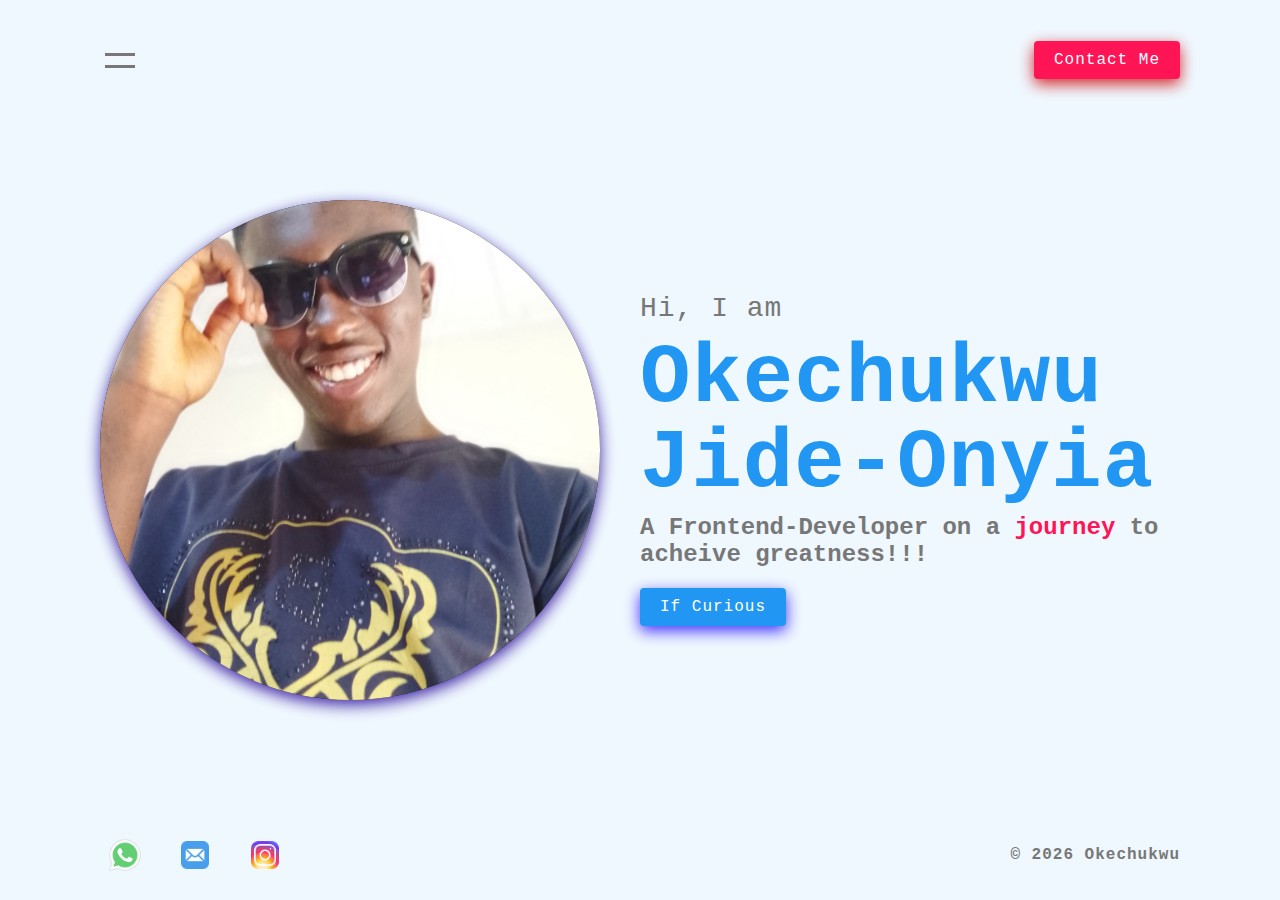
<file: index.html>
<!DOCTYPE html>
<html lang="en">
<head>
    <meta charset="UTF-8">
    <meta http-equiv="X-UA-Compatible" content="IE=edge">
    <meta name="viewport" content="width=device-width, initial-scale=1.0">
    <title>Portfolio</title>

                <!-- Google Fonts -->
    <link rel="preconnect" href="https://fonts.googleapis.com">
    <link rel="preconnect" href="https://fonts.gstatic.com" crossorigin>
    <link href="https://fonts.googleapis.com/css2?family=Playfair+Display:ital,wght@1,500&display=swap" rel="stylesheet">
                <!-- Main Stylesheet -->
    <link rel="stylesheet" href="style.css">
                <!-- JS -->
    <script src="main.js" defer></script>
</head>
<body>
    <div class="navigation">
        <div class="banner">
            <img src="Me.jpg" alt="profile-pic" class="cover">
        </div>
        <div class="navLink">
            <ul>
                <li><a href="about.html#about" data-text="About">About</a></li>
                <li><a href="about.html#skills" data-text="Skills">Skills</a></li>
                <li><a href="about.html#projects" data-text="Projects">Projects</a></li>
                <li><a href="about.html#contact" data-text="Contact">Contact</a></li>
            </ul>
        </div>
    </div>

    <section class="sec">
        <header>
            <div class="toggle"></div>
            <a href="about.html#contact" class="btn">Contact Me</a>
        </header>

        <div class="imgBx">
            <figure>
                <img src="IMG_20220823_101313_417.jpg" alt="profile" class="cover">
            </figure>
        </div>
        <div class="content">
            <h1>Hi, I am <br><span>Okechukwu Jide-Onyia</span></h1>
            <p>A Frontend-Developer on a <strong>journey</strong> to acheive greatness!!!</p>
            <a href="about.html#about" class="btn">If Curious</a>
        </div>

        <footer>
            <ul class="sci">
                <li><a href="https://wa.me/qr/3BWJHO6AJTENB1"><img src="icons8-whatsapp-96.png" alt="Whatsapp link" class="socialIcons"></a></li>
                <li><a href="mailto:onyiavitus@gmail.com"><img src="icons8-mail-96.png" alt="Email link" class="socialIcons"></a></li>
                <li><a href="https://www.instagram.com/klaus_lynx/"><img src="icons8-instagram-96.png" alt="Instagram Link" class="socialIcons"></a></li>
            </ul>
            <p class="copyRightText">&copy; <time id="year"></time> Okechukwu</p>
        </footer>
    </section>

    <script>
        let menuToggle = document.querySelector('.toggle');
        let navigation = document.querySelector('.navigation');
        let sec = document.querySelector('.sec');
        menuToggle.onclick = function() {
           menuToggle.classList.toggle('active');
           navigation.classList.toggle('active');
           sec.classList.toggle('active');
        }
    </script>
</body>
</html>
</file>
<file: style.css>
@import url('https://fonts.googleapis.com/css2?family=Cookie&display=swap');

* {
    box-sizing: border-box;
    font-family: 'Courier New', Courier, monospace;
    font-weight: bolder;
    margin: 0;
    padding: 0;
}

body {
    background: aliceblue;
    overflow-x: hidden;
}

.navigation {
    align-items: center;
    background: #333;
    display: flex;
    height: 100vh;
    justify-content: center;
    left: -100%;
    position: fixed;
    top: 0;
    transition: 1s;
    width: 100%;
}

.navigation.active {
    left: 0;
}

.banner {
    height: 100%;
    position: relative;
    width: 50%;
}

.cover {
    height: 100%;
    left: 0;
    object-fit: cover;
    position: absolute;
    top: 0;
    width: 100%;
}

.navLink {
    align-items: center;
    display: flex;
    height: 100%;
    position: relative;
    width: 50%;
}

.navLink ul {
    position: relative;
    width: 100%;
}

.navLink ul li {
    list-style: none;
    position: relative;
}

.navLink ul li a {
    -webkit-text-stroke: 1px #fff;
    padding-left: 2rem;
    color: transparent;
    display: block;
    display: inline-block;
    font-size: 5em;
    font-weight: 900;
    letter-spacing: 1px;
    line-height: 1.2em;
    margin-left: 100px;
    margin: 5px 0;
    position: relative;
    text-decoration: none;
    text-transform: uppercase;
}

.navLink ul li a:hover {
    -webkit-text-stroke: 1px #000;
    color: #fff;
    transition: 0.5s;
}

.navLink ul li a:before, 
.navLink ul li a:after {
    content: attr(data-text);
    left: 0;
    position: absolute;
    top: 0;
    transition: 0.5s;
    padding-left: 2rem;
}

.navLink ul li a:hover:before {
    -webkit-text-stroke: 1px #000;
    color: #f00;
    transform: translate(10px, -10px);
    z-index: 1;
    padding-left: 2rem;
}

.navLink ul li a:hover:after {
    -webkit-text-stroke: 1px #000;
    color: #0ff;
    transform: translate(20px, -20px);
    z-index: 2;
    padding-left: 2rem;
}

.sec {
    align-items: center;
    display: flex;
    justify-content: space-between;
    left: 0;
    min-height: 100vh;
    padding: 100px;
    position: relative;
    transition: 1s;
    width: 100%;
}

.sec.active {
   left: 100%; 
}

header {
    align-items: center;
    display: flex;
    flex-flow: row nowrap;
    justify-content: space-between;
    left: 0;
    padding: 40px 100px;
    position: absolute;
    top: 0;
    transition: 0.5s;
    width: 100%;
}

.toggle.active {
    left: -200px;
}

.toggle::after {
    transform: translate(-20px, 12px);
}

.toggle {
    align-items: center;
    cursor: pointer;
    display: flex;
    height: 40px;
    justify-content: center;
    left: 0;
    position: relative;
    transition: 0.5s;
    width: 40px;
}

.toggle::before {
    background: #777;
    content: '';
    height: 3px;
    position: absolute;
    transform: 0.5s;
    transform: translateY(-6px);
    width: 30px;
}

.toggle::after {
    background: #777;
    content: '';
    height: 3px;
    position: absolute;
    transform: 0.5s;
    transform: translateY(6px);
    width: 30px;
} 

.toggle.active::before {
    background: #fff;
    transform: translateY(0px) rotate(45deg);
}

.toggle.active::after {
    background: #fff;
    transform: translateY(0px) rotate(-45deg);
}

.toggle.active::before {
    background: #fff;
    transform: translateY(0px) rotate(45deg);
}

.toggle.active::after {
    background: #fff;
    transform: translateY(0px) rotate(-45deg);
}

.btn {
    background: #ff1455;
    border-radius: 4px;
    box-shadow: #cb0808dd 0px 5px 15px, inset black 0px 0px 0px;
    color: #fff;
    display: inline-block;
    font-weight: 500;
    letter-spacing: 1px;
    padding: 10px 20px;
    position: relative;
    text-decoration: none;
    transition: 0.5s;
}

.sec .imgBx {
    background: #1c1c1c;
    border-radius: 50%;
    box-shadow: #250696dd 0px 5px 15px, inset black 0px 0px 0px;
    height: 500px;
    min-width: 500px;
    overflow: hidden;
    position: relative;
}

.sec .content {
    margin-left: 40px;
    max-width: 700px;
}

.sec .content h1 {
    color: #777;
    font-size: 28px;
    font-weight: 500;
    letter-spacing: 1px;
    line-height: 2.5em;
}

.sec .content h1 span {
    color: #2196f3;
    font-size: 3em;
    font-weight: 700;
}

.sec .content p {
    color: #777;
    font-size: 1.5em;
    margin-bottom: 20px;
}

strong {
    color: #ff1455;
}

.sec .content .btn {
    background: #2196f3;
    box-shadow: #2414ffdd 0px 5px 15px, inset black 0px 0px 0px;
    transition: 0.5s;
}

.btn:hover,
.sec .content .btn:hover {
    background: #000;
    border: 1px inset#000;
    border: 2px solid #fff;
    box-shadow: #250696dd 0px 5px 15px, inset black 0px 0px 0px;
    transform: scale(1.1);
    transition: background 0.2s;
} 

footer {
    align-items: center;
    bottom: 0;
    display: flex;
    justify-content: space-between;
    left: 0;
    padding: 20px 100px;
    position: absolute;
    width: 100%;
}

.sci {
    align-items: center;
    display: flex;
    position: relative;
}

.sci li {
    list-style: none;
    display: flex;
    justify-content: center;
    align-items: center;
}

.sci li a {
    display: flex;
    flex-direction: column;
    margin-right: 20px;
    opacity: 0.8;
    position: relative;
    transform: scale(0.75);
}

.sci li a:hover {
    transform: scale(1.1);
    transition: 0.2s;
}

.sci li a img {
    width: 50px;
    height: 50px;
}

.copyRightText {
    color: #777;
    font-weight: 600;
    letter-spacing: 1px;
}

/* Media-Queries */

@media (max-width: 991px) {

    .banner {
        display: none;
    }

    .navLink {
        width: 100%;
    }
    .sec {
        padding: 40px;
        flex-direction: column;
        justify-content: center;
    }

    header, footer {
        padding: 20px 40px;
    }

    .sec .imgBx {
        height: 300px;
        margin-top: 100px;
        min-width: 300px;
        width: 300px;
    }

    .sec .content {
        margin-bottom: 100px;
        margin-left: 0;
        max-width: 100%;
    }

    .sec .content h1 span {
        font-size: 1.3em;
    }

    .navLink ul li a {
        font-size: 1.5em;
        margin-left: 50px;
    }

    .toggle.active {
        left: -120px;
    }

    footer {
        align-items: flex-start;
        flex-direction: column;
    }

    .navLink ul li a:hover:before {
        -webkit-text-stroke: 1px #000;
        color: #f00;
        transform: translate(5px, -5px);
        z-index: 1;
    }
    
    .navLink ul li a:hover:after {
        -webkit-text-stroke: 1px #000;
        color: #0ff;
        transform: translate(10px, -10px);
        z-index: 2;
    }
    
}
</file>
